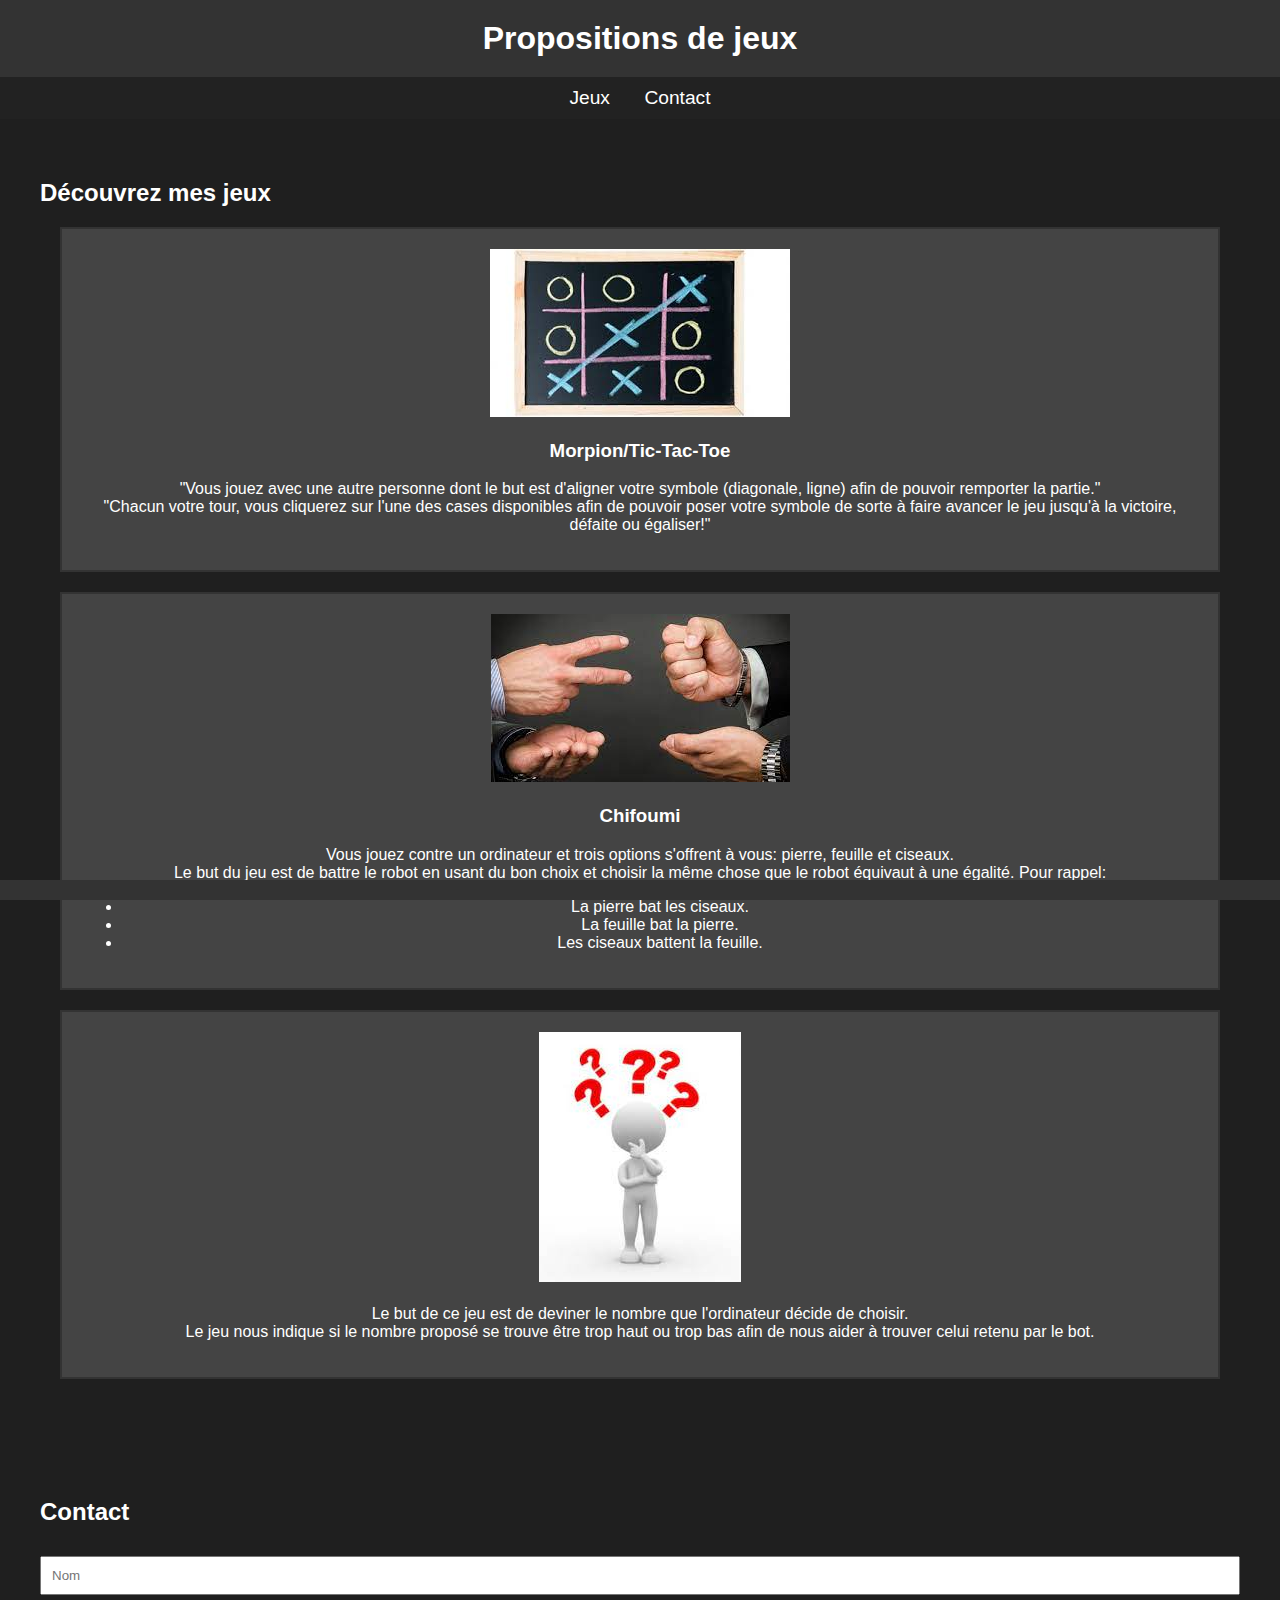
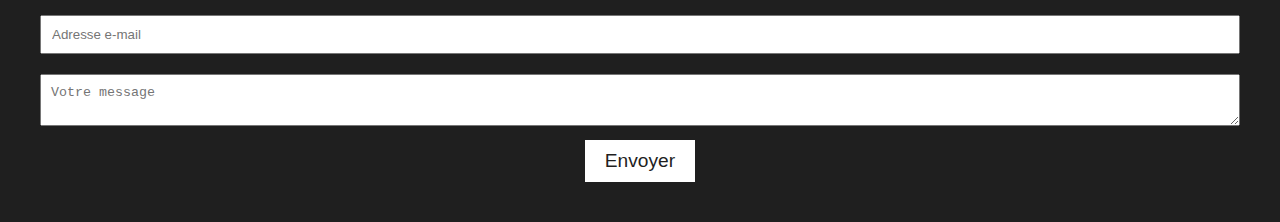
<file: index.html>
<!DOCTYPE html>
<html lang="fr">
  <head>
    <meta charset="UTF-8" />
    <meta name="viewport" content="width=device-width, initial-scale=1.0" />
    <link rel="stylesheet" href="style2.css" type="text/css" />
    <title>Le monde des jeux</title>
  </head>
  <body>
    <header>
      <h1>Propositions de jeux</h1>
    </header>

    <nav>
      <a href="#game">Jeux</a>
      <a href="#contact">Contact</a>
    </nav>

    <section id="games">
      <h2>Découvrez mes jeux</h2>

      <div class="game">
        <a href="Morpion/index.html"> <img src="Morpion/morpion.jpg" /></a>
        <h3>Morpion/Tic-Tac-Toe</h3>
        <p>
          "Vous jouez avec une autre personne dont le but est d'aligner votre
          symbole (diagonale, ligne) afin de pouvoir remporter la partie."
          <br />
          "Chacun votre tour, vous cliquerez sur l'une des cases disponibles
          afin de pouvoir poser votre symbole de sorte à faire avancer le jeu
          jusqu'à la victoire, défaite ou égaliser!"
        </p>
      </div>

      <div class="game">
        <a href="Chifoumi/index.html"><img src="Chifoumi/chifoumi.jpg" /></a>
        <h3>Chifoumi</h3>
        <p>
          Vous jouez contre un ordinateur et trois options s'offrent à vous:
          pierre, feuille et ciseaux.
          <br />
          Le but du jeu est de battre le robot en usant du bon choix et choisir
          la même chose que le robot équivaut à une égalité. Pour rappel:
        </p>
        <ul>
          <li>La pierre bat les ciseaux.</li>
          <li>La feuille bat la pierre.</li>
          <li>Les ciseaux battent la feuille.</li>
        </ul>
      </div>

      <div class="game">
        <a href="Guess the number/index.html">
          <img src="Guess the number/hmm.jpeg"
        /></a>
        <h3></h3>
        <p>
          Le but de ce jeu est de deviner le nombre que l'ordinateur décide de
          choisir.
          <br />
          Le jeu nous indique si le nombre proposé se trouve être trop haut ou
          trop bas afin de nous aider à trouver celui retenu par le bot.
        </p>
      </div>
    </section>

    <section id="contact">
      <h2>Contact</h2>

      <div class="contact-form">
        <input type="text" placeholder="Nom" required />
        <input type="email" placeholder="Adresse e-mail" required />
        <textarea placeholder="Votre message" required></textarea>
        <button type="submit">Envoyer</button>
      </div>
    </section>

    <footer></footer>
  </body>
</html>
</file>
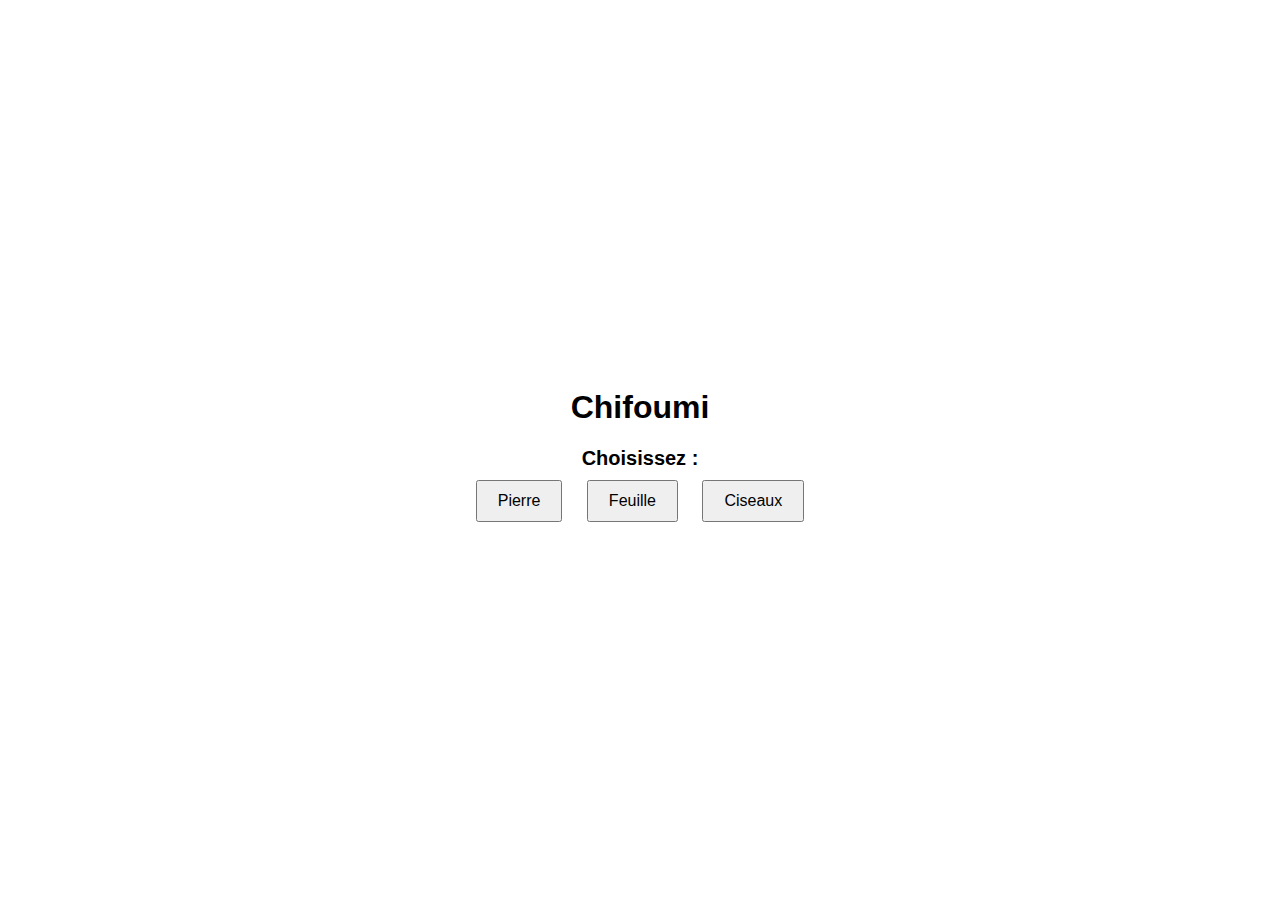
<file: Chifoumi/index.html>
<!DOCTYPE html>
<html lang="fr">
  <head>
    <meta charset="UTF-8" />
    <meta name="viewport" content="width=device-width, initial-scale=1.0" />
    <link rel="stylesheet" href="../Chifoumi/style.css" />
    <title>Chifoumi</title>
  </head>
  <body>
    <div class="container">
      <h1>Chifoumi</h1>
      <div id="result">Choisissez :</div>
      <div class="options">
        <button onclick="playGame('Pierre')">Pierre</button>
        <button onclick="playGame('Feuille')">Feuille</button>
        <button onclick="playGame('Ciseaux')">Ciseaux</button>
      </div>
    </div>

    <script src="../Chifoumi/script.js"></script>
  </body>
</html>
</file>
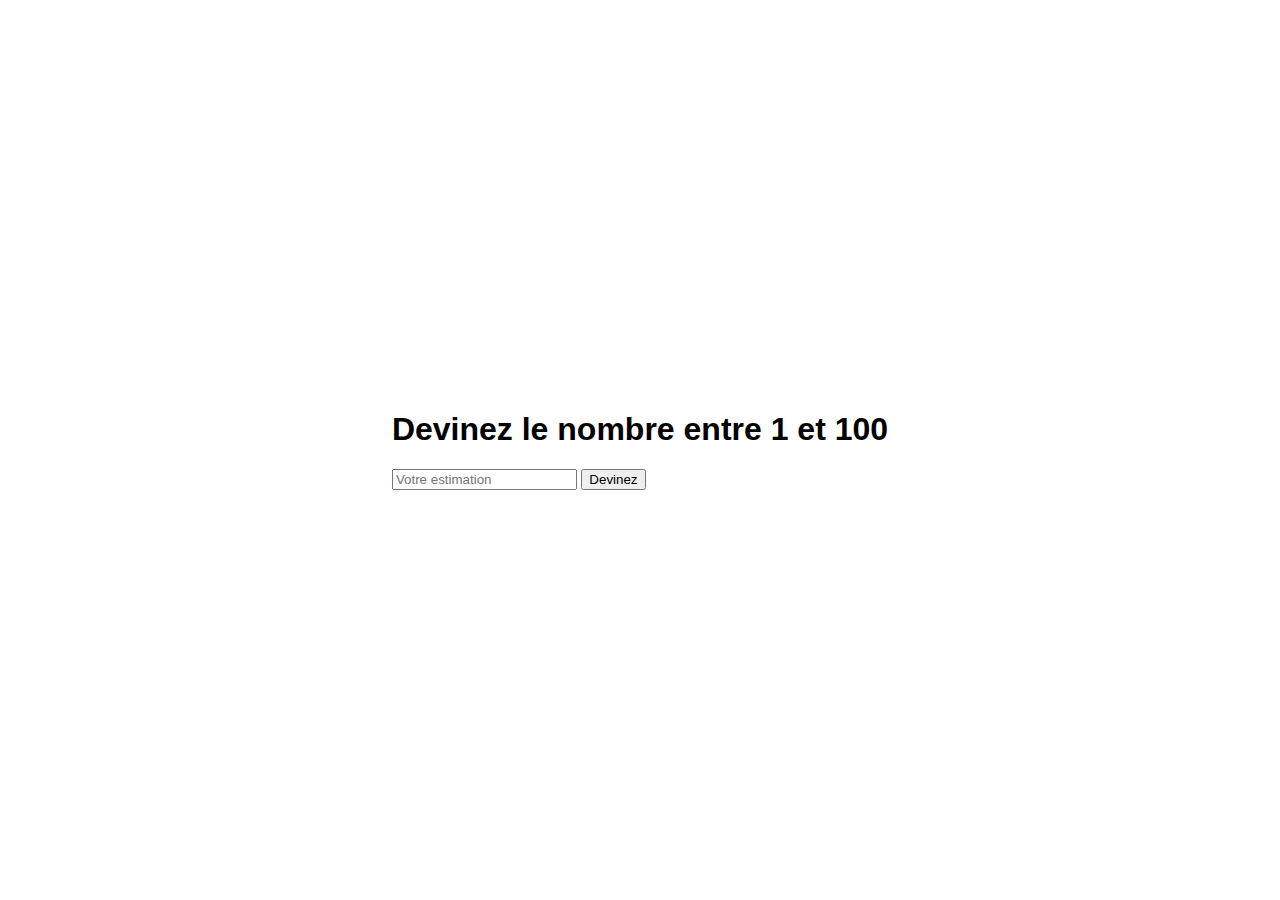
<file: Guess the number/index.html>
<!DOCTYPE html>
<html lang="fr">
  <head>
    <meta charset="UTF-8" />
    <meta name="viewport" content="width=device-width, initial-scale=1.0" />
    <link rel="stylesheet" href="../Guess the number/style.css" />
    <title>Devine le nombre</title>
  </head>
  <body>
    <div id="game">
      <h1>Devinez le nombre entre 1 et 100</h1>
      <input type="number" id="guessInput" placeholder="Votre estimation" />
      <button id="submitGuess">Devinez</button>
      <p id="message"></p>
    </div>
    <script src="../Guess the number/script.js"></script>
  </body>
</html>
</file>
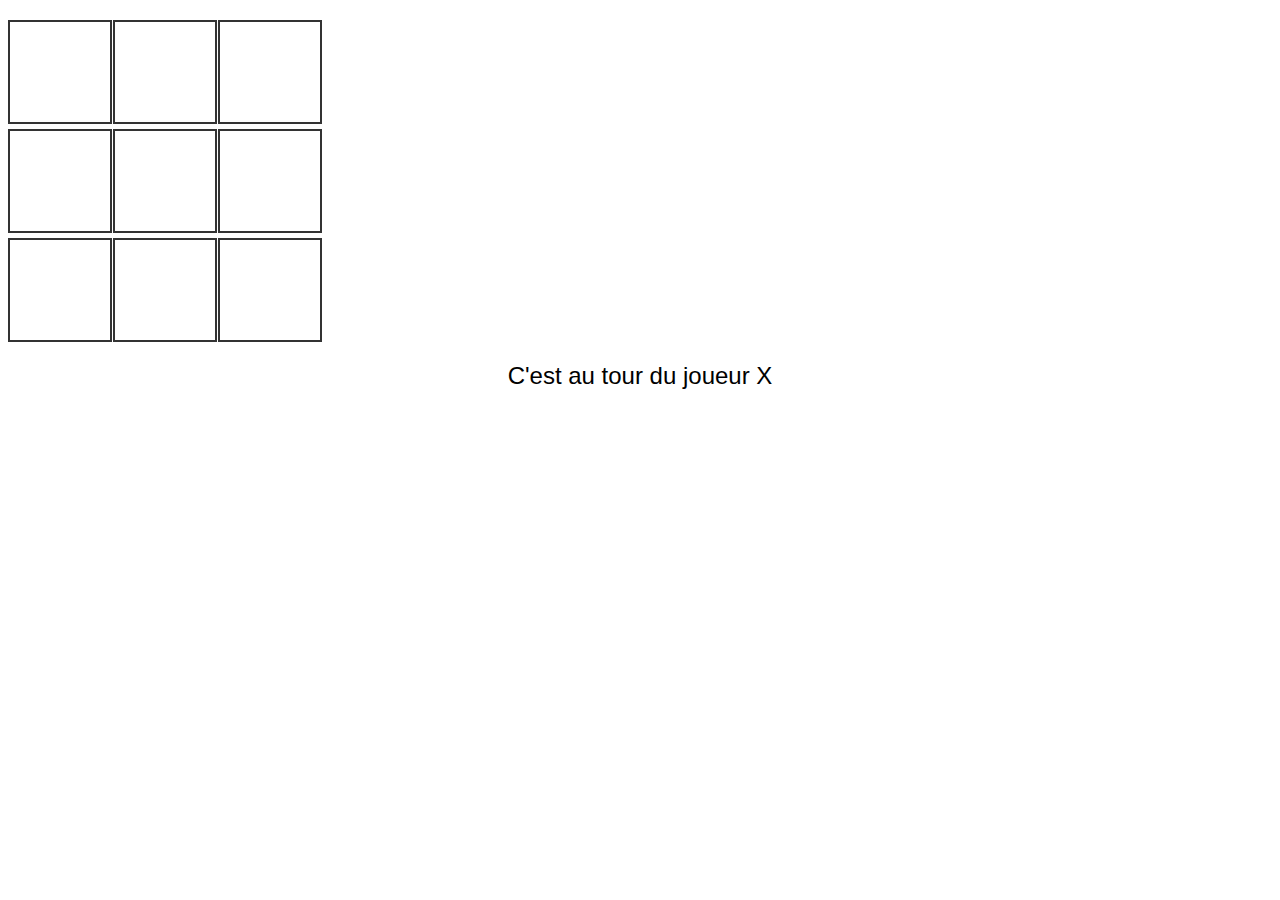
<file: Morpion/index.html>
<!DOCTYPE html>
<html lang="fr">
  <head>
    <meta charset="UTF-8" />
    <meta name="viewport" content="width=device-width, initial-scale=1.0" />
    <link rel="stylesheet" href="../Morpion/style.css" type="text/css" />
    <script src="../Morpion/fonctionMorpion.js"></script>
    <title>Morpion</title>
  </head>
  <body>
    <div id="board"></div>
    <div id="status">C'est au tour du joueur X</div>
  </body>
</html>
</file>
<file: style2.css>
body {
  font-family: "Arial", sans-serif;
  margin: 0;
  padding: 0;
  background-color: #1f1f1f;
  color: #ffffff;
}

header {
  background-color: #333333;
  padding: 20px;
  text-align: center;
}

header h1 {
  margin: 0;
  font-size: 2em;
  color: #ffffff;
}

nav {
  background-color: #222222;
  padding: 10px;
  text-align: center;
}

nav a {
  color: #ffffff;
  text-decoration: none;
  margin: 0 15px;
  font-size: 1.2em;
}

section {
  padding: 40px;
}

section h2 {
  color: #ffffff;
}

.game {
  border: 2px solid #333333;
  background-color: #444444;
  padding: 20px;
  margin: 20px;
  text-align: center;
}

.game img {
  max-width: 100%;
  height: auto;
}

.contact-form {
  text-align: center;
}

.contact-form input,
.contact-form textarea {
  width: 100%;
  padding: 10px;
  margin: 10px 0;
  box-sizing: border-box;
}

.contact-form button {
  background-color: #ffffff;
  color: #1f1f1f;
  padding: 10px 20px;
  border: none;
  cursor: pointer;
  font-size: 1.2em;
}

footer {
  background-color: #333333;
  padding: 10px;
  text-align: center;
  position: fixed;
  bottom: 0;
  width: 100%;
}

footer p {
  margin: 0;
  color: #ffffff;
}
</file>
<file: Chifoumi/style.css>
body {
  font-family: Arial, sans-serif;
  display: flex;
  align-items: center;
  justify-content: center;
  height: 100vh;
  margin: 0;
}

.container {
  text-align: center;
}

.options button {
  font-size: 16px;
  margin: 10px;
  padding: 10px 20px;
  cursor: pointer;
}

#result {
  margin-top: 20px;
  font-size: 20px;
  font-weight: bold;
}
</file>
<file: Guess the number/style.css>
body {
  display: flex;
  align-items: center;
  justify-content: center;
  height: 100vh;
  margin: 0;
  font-family: Arial, sans-serif;
}

#hangman {
  text-align: center;
}

#man {
  height: 150px;
  background: url("man.png") no-repeat;
}

#letters {
  margin-top: 20px;
}

.letter {
  display: inline-block;
  font-size: 20px;
  margin: 0 5px;
}

#message {
  margin-top: 20px;
  font-size: 18px;
  font-weight: bold;
}
</file>
<file: Morpion/style.css>
body {
  font-family: Arial, sans-serif;
  text-align: center;
}

#board {
  display: grid;
  grid-template-columns: repeat(3, 100px);
  grid-gap: 5px;
  margin: 20px auto;
}

.cell {
  width: 100px;
  height: 100px;
  border: 2px solid #333;
  font-size: 2em;
  cursor: pointer;
}

.cell:hover {
  background-color: #f0f0f0;
}

#status {
  margin-top: 20px;
  font-size: 1.5em;
}
</file>
